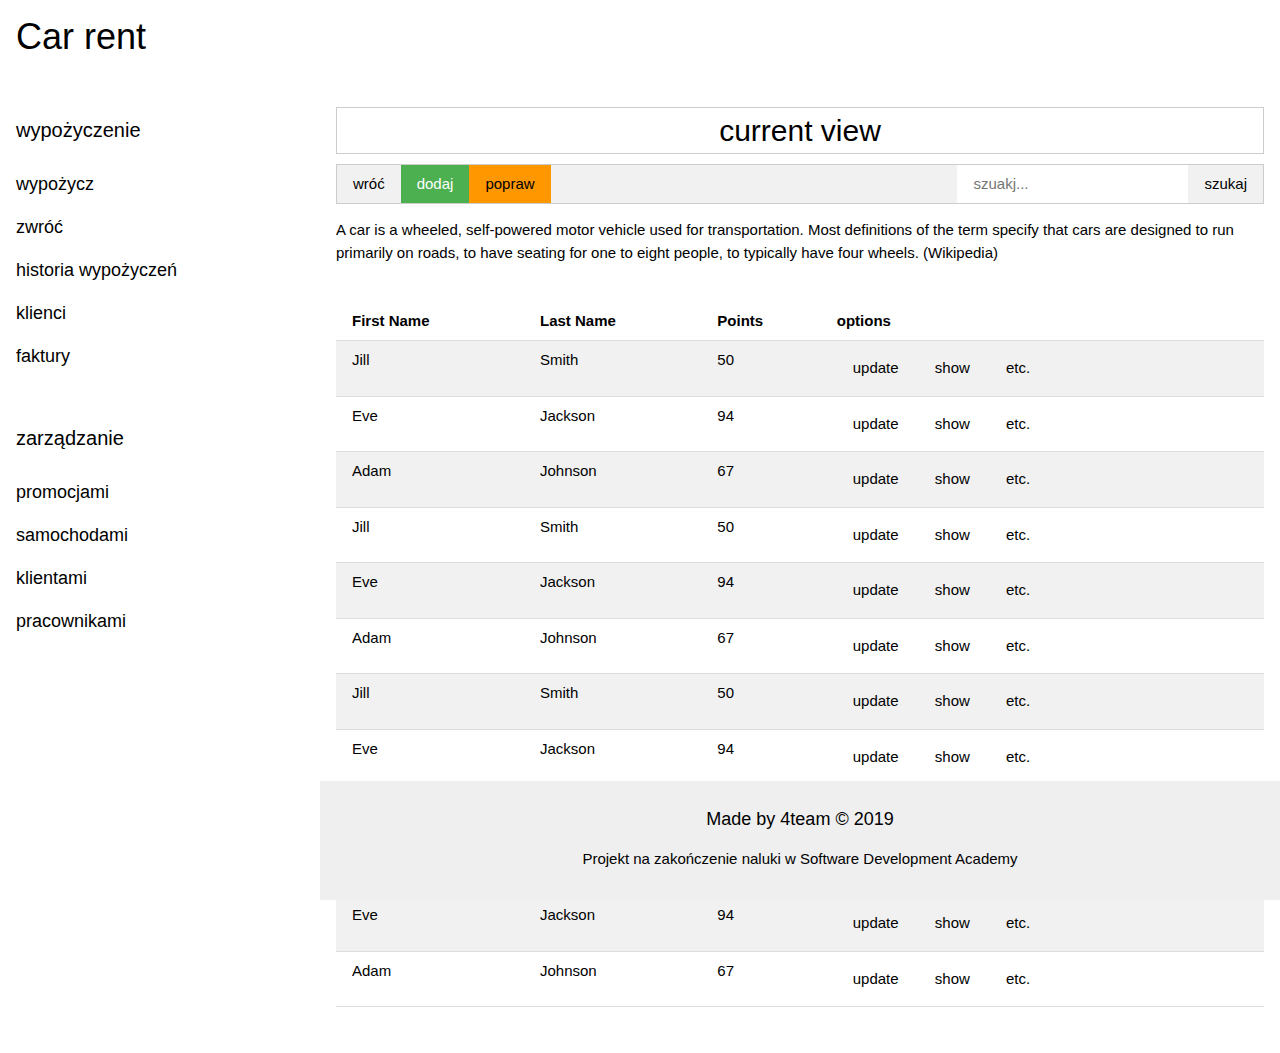
<file: HelpingFiles/index.html>
<!DOCTYPE html>
<html>
<title>W3.CSS</title>
<meta name="viewport" content="width=device-width, initial-scale=1">
<link rel="stylesheet" href="https://www.w3schools.com/w3css/4/w3.css">
<link rel="stylesheet" href="https://www.w3schools.com/lib/w3-theme-indigo.css">

<!-- źródło 
    https://www.w3schools.com/w3css/default.asp
-->

<body class="w3-theme-light">
    <!-- ​nagłowek -->
    <header class="w3-container w3-theme-dark">
        <h1>Car rent</h1>
    </header>
    ​
    <!-- menu po lewej -->
    <div class="w3-sidebar w3-large w3-bar-block w3-theme" style="width:25%">

        <h4 class="w3-bar-item w3-theme-d3">wypożyczenie</h4>
        <a href="#" class="w3-bar-item w3-button">wypożycz</a>
        <a href="#" class="w3-bar-item w3-button">zwróć</a>
        <a href="#" class="w3-bar-item w3-button">historia wypożyczeń</a>
        <a href="#" class="w3-bar-item w3-button">klienci</a>
        <a href="#" class="w3-bar-item w3-button">faktury</a>
        <br>
        <h4 class="w3-bar-item w3-theme-d3">zarządzanie</h4>
        <a href="#" class="w3-bar-item w3-button">promocjami</a>
        <a href="#" class="w3-bar-item w3-button">samochodami</a>
        <a href="#" class="w3-bar-item w3-button">klientami</a>
        <a href="#" class="w3-bar-item w3-button">pracownikami</a>

    </div>

    <!-- właściwy widok -->
    <div class="w3-container" style="margin-left:25%">
        <!-- tytuł   -->
        <h2 class="w3-bar w3-border w3-center w3-theme">current view</h2>

        <!-- dodatkowe opcje i szukanie -->
        <div class="w3-bar w3-light-grey w3-border">
            <a href="#" class="w3-bar-item w3-button w3-theme-d3">wróć</a>
            <a href="#" class="w3-bar-item w3-button w3-green">dodaj</a>
            <a href="#" class="w3-bar-item w3-button w3-orange">popraw</a>
            <button class="w3-bar-item w3-button w3-theme-l2 w3-right">szukaj</button>
            <input type="text" class="w3-bar-item w3-input w3-right" placeholder="szuakj...">
        </div>

        <!-- właściwa treść -->
        <p>A car is a wheeled, self-powered motor vehicle used for transportation.
            Most definitions of the term specify that cars are designed to run primarily on roads,
            to have seating for one to eight people, to typically have four wheels. (Wikipedia)</p>
        ​
        <table class="w3-table w3-bordered w3-striped">
            <tr class="w3-theme-d4">
                <th>First Name</th>
                <th>Last Name</th>
                <th>Points</th>
                <th>options</th>
            </tr>
            <tr>
                <td>Jill</td>
                <td>Smith</td>
                <td>50</td>
                <td><a href="#" class="w3-button w3-theme">update</a>
                    <a href="#" class="w3-button w3-theme">show</a>
                    <a href="#" class="w3-button w3-theme">etc.</a></td>
            </tr>
            <tr>
                <td>Eve</td>
                <td>Jackson</td>
                <td>94</td>
                <td><a href="#" class="w3-button w3-theme">update</a>
                    <a href="#" class="w3-button w3-theme">show</a>
                    <a href="#" class="w3-button w3-theme">etc.</a></td>
            </tr>
            <tr>
                <td>Adam</td>
                <td>Johnson</td>
                <td>67</td>
                <td><a href="#" class="w3-button w3-theme">update</a>
                    <a href="#" class="w3-button w3-theme">show</a>
                    <a href="#" class="w3-button w3-theme">etc.</a></td>
            </tr>
            <tr>
                <td>Jill</td>
                <td>Smith</td>
                <td>50</td>
                <td><a href="#" class="w3-button w3-theme">update</a>
                    <a href="#" class="w3-button w3-theme">show</a>
                    <a href="#" class="w3-button w3-theme">etc.</a></td>
            </tr>
            <tr>
                <td>Eve</td>
                <td>Jackson</td>
                <td>94</td>
                <td><a href="#" class="w3-button w3-theme">update</a>
                    <a href="#" class="w3-button w3-theme">show</a>
                    <a href="#" class="w3-button w3-theme">etc.</a></td>
            </tr>
            <tr>
                <td>Adam</td>
                <td>Johnson</td>
                <td>67</td>
                <td><a href="#" class="w3-button w3-theme">update</a>
                    <a href="#" class="w3-button w3-theme">show</a>
                    <a href="#" class="w3-button w3-theme">etc.</a></td>
            </tr>
            <tr>
                <td>Jill</td>
                <td>Smith</td>
                <td>50</td>
                <td><a href="#" class="w3-button w3-theme">update</a>
                    <a href="#" class="w3-button w3-theme">show</a>
                    <a href="#" class="w3-button w3-theme">etc.</a></td>
            </tr>
            <tr>
                <td>Eve</td>
                <td>Jackson</td>
                <td>94</td>
                <td><a href="#" class="w3-button w3-theme">update</a>
                    <a href="#" class="w3-button w3-theme">show</a>
                    <a href="#" class="w3-button w3-theme">etc.</a></td>
            </tr>
            <tr>
                <td>Adam</td>
                <td>Johnson</td>
                <td>67</td>
                <td><a href="#" class="w3-button w3-theme">update</a>
                    <a href="#" class="w3-button w3-theme">show</a>
                    <a href="#" class="w3-button w3-theme">etc.</a></td>
            </tr>
            <tr>
                <td>Jill</td>
                <td>Smith</td>
                <td>50</td>
                <td><a href="#" class="w3-button w3-theme">update</a>
                    <a href="#" class="w3-button w3-theme">show</a>
                    <a href="#" class="w3-button w3-theme">etc.</a></td>
            </tr>
            <tr>
                <td>Eve</td>
                <td>Jackson</td>
                <td>94</td>
                <td><a href="#" class="w3-button w3-theme">update</a>
                    <a href="#" class="w3-button w3-theme">show</a>
                    <a href="#" class="w3-button w3-theme">etc.</a></td>
            </tr>
            <tr>
                <td>Adam</td>
                <td>Johnson</td>
                <td>67</td>
                <td><a href="#" class="w3-button w3-theme">update</a>
                    <a href="#" class="w3-button w3-theme">show</a>
                    <a href="#" class="w3-button w3-theme">etc.</a></td>
            </tr>
        </table>
        ​
        ​
    </div>
    ​
    <footer class="w3-container w3-theme-l4"
        style="margin-left:25%; position: fixed; right: 0; bottom: 0; left: 0; padding: 1rem; background-color: #efefef; text-align: center;">
        <h5>Made by 4team © 2019</h5>
        <p>Projekt na zakończenie naluki w Software Development Academy</p>
    </footer>
    ​
</body>

</html>
​
</file>
